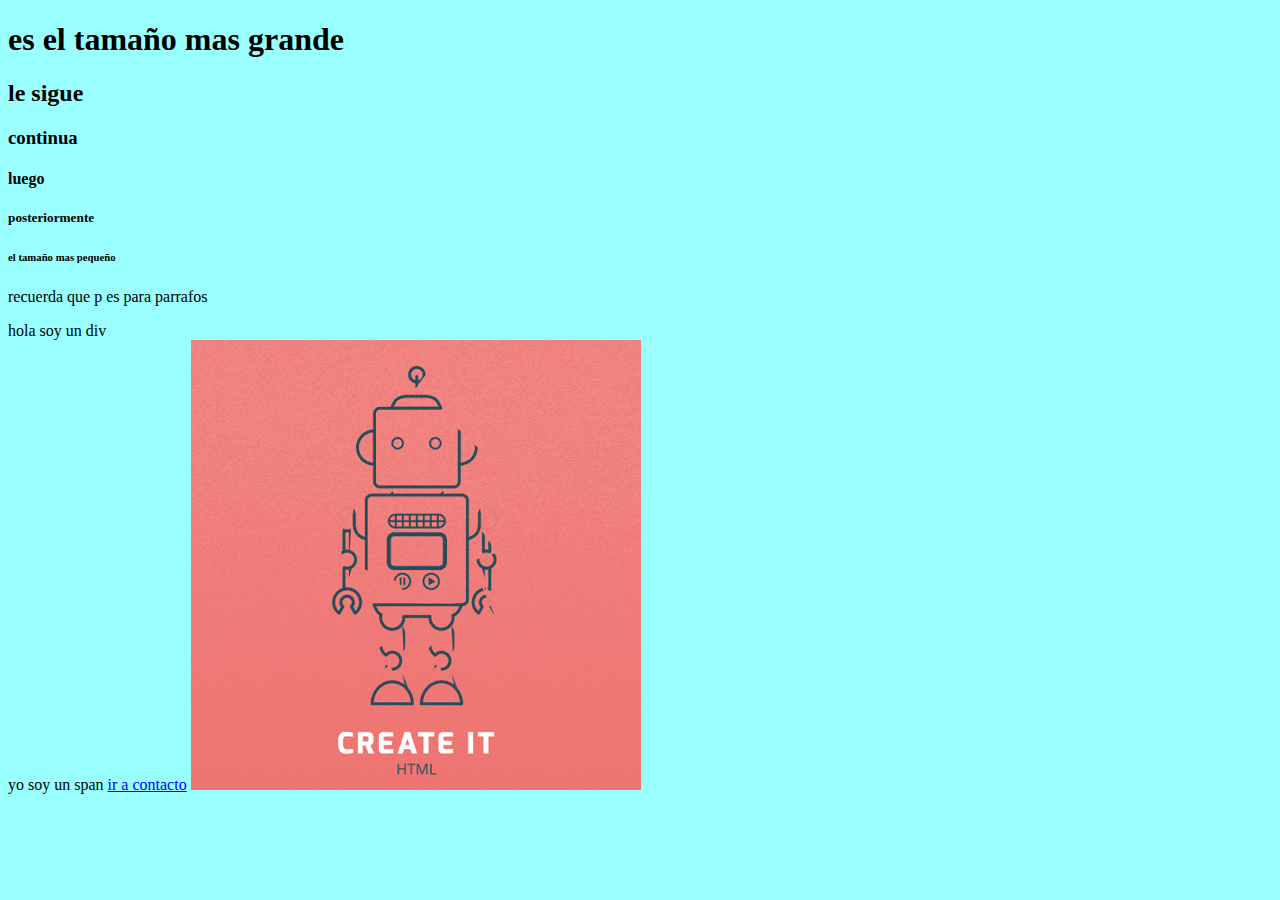
<file: index.html>
<!DOCTYPE html>
<html lang="es"  dir="ltr">
    <head>
<meta charset="utf-8">
<link rel="stylesheet" href="css/estilos.css">
<title>HTML CSS JAVASCRIPT</title>
    </head>
<body>
 <script src="script/script.js"  charset="utf-8"></script>   
<h1> es el tamaño mas grande</h1>
<h2>le sigue</h2>
<h3>continua</h3>
<h4>luego</h4>
<h5>posteriormente</h5>
<h6>el tamaño mas pequeño</h6>
<p>recuerda que p  es para parrafos</p>
<div>hola soy un  div</div>
<span>yo soy un span</span>
<a href="contacto.html">ir a contacto</a>
<img src="images/robot.jpg.gif" alt="robot">
</body>











</html>
</file>
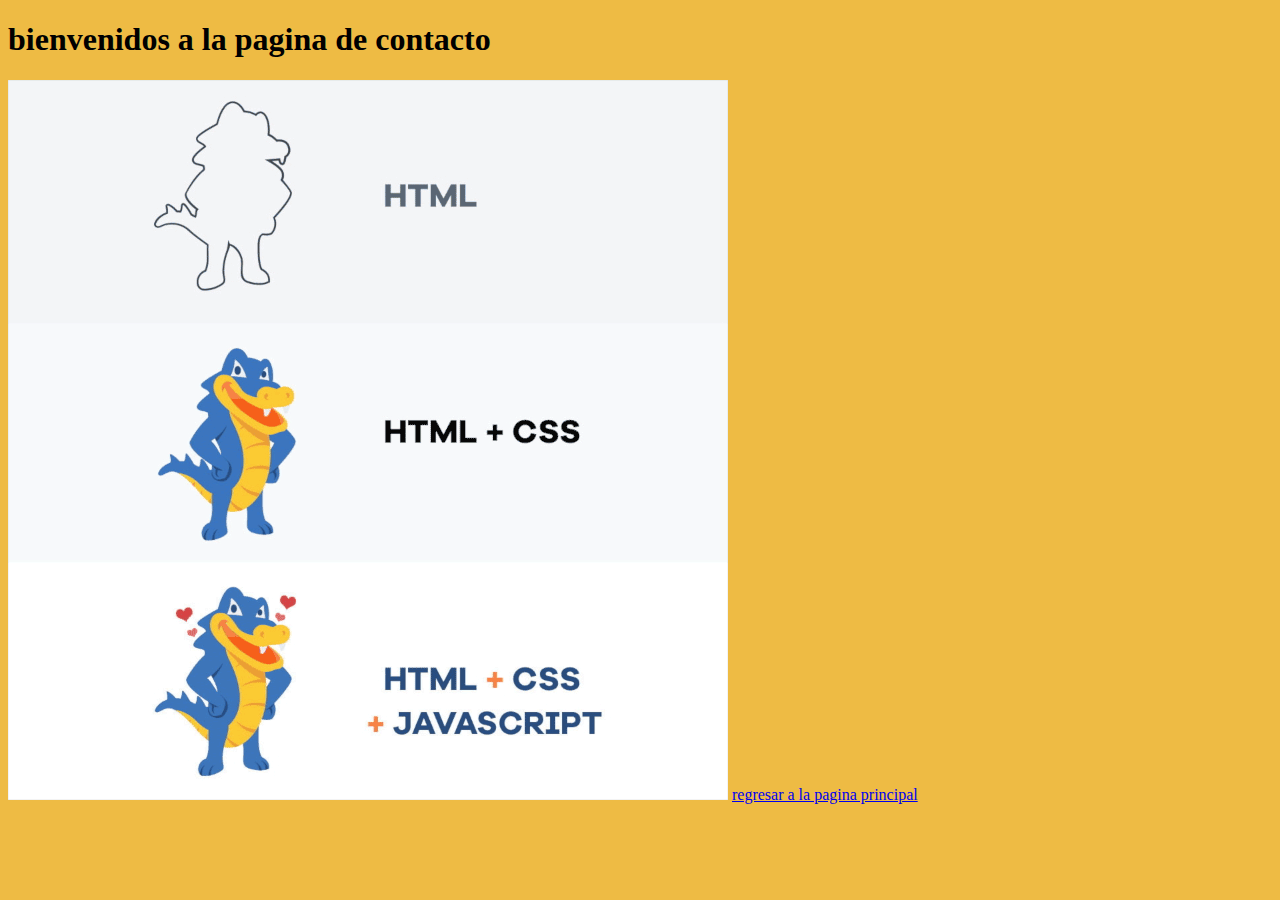
<file: contacto.html>
<!DOCTYPE html>
<html lang="es" dir="ltr">
<head>
    <meta charset="UTF-8">
    <link rel="stylesheet" href="css/color.css">
    <title>contacto</title>
</head>
<body>
    <h1>bienvenidos a la pagina de contacto</h1>
<img src="images/dragon.jpg" alt="dragon">
<a href="index.html">regresar a la pagina principal</a>
</body>
</html>
</file>
<file: css/estilos.css>
body{
background-color: #9ff;



}
</file>
<file: css/color.css>
body{
background-color: #eb4;





}
</file>
